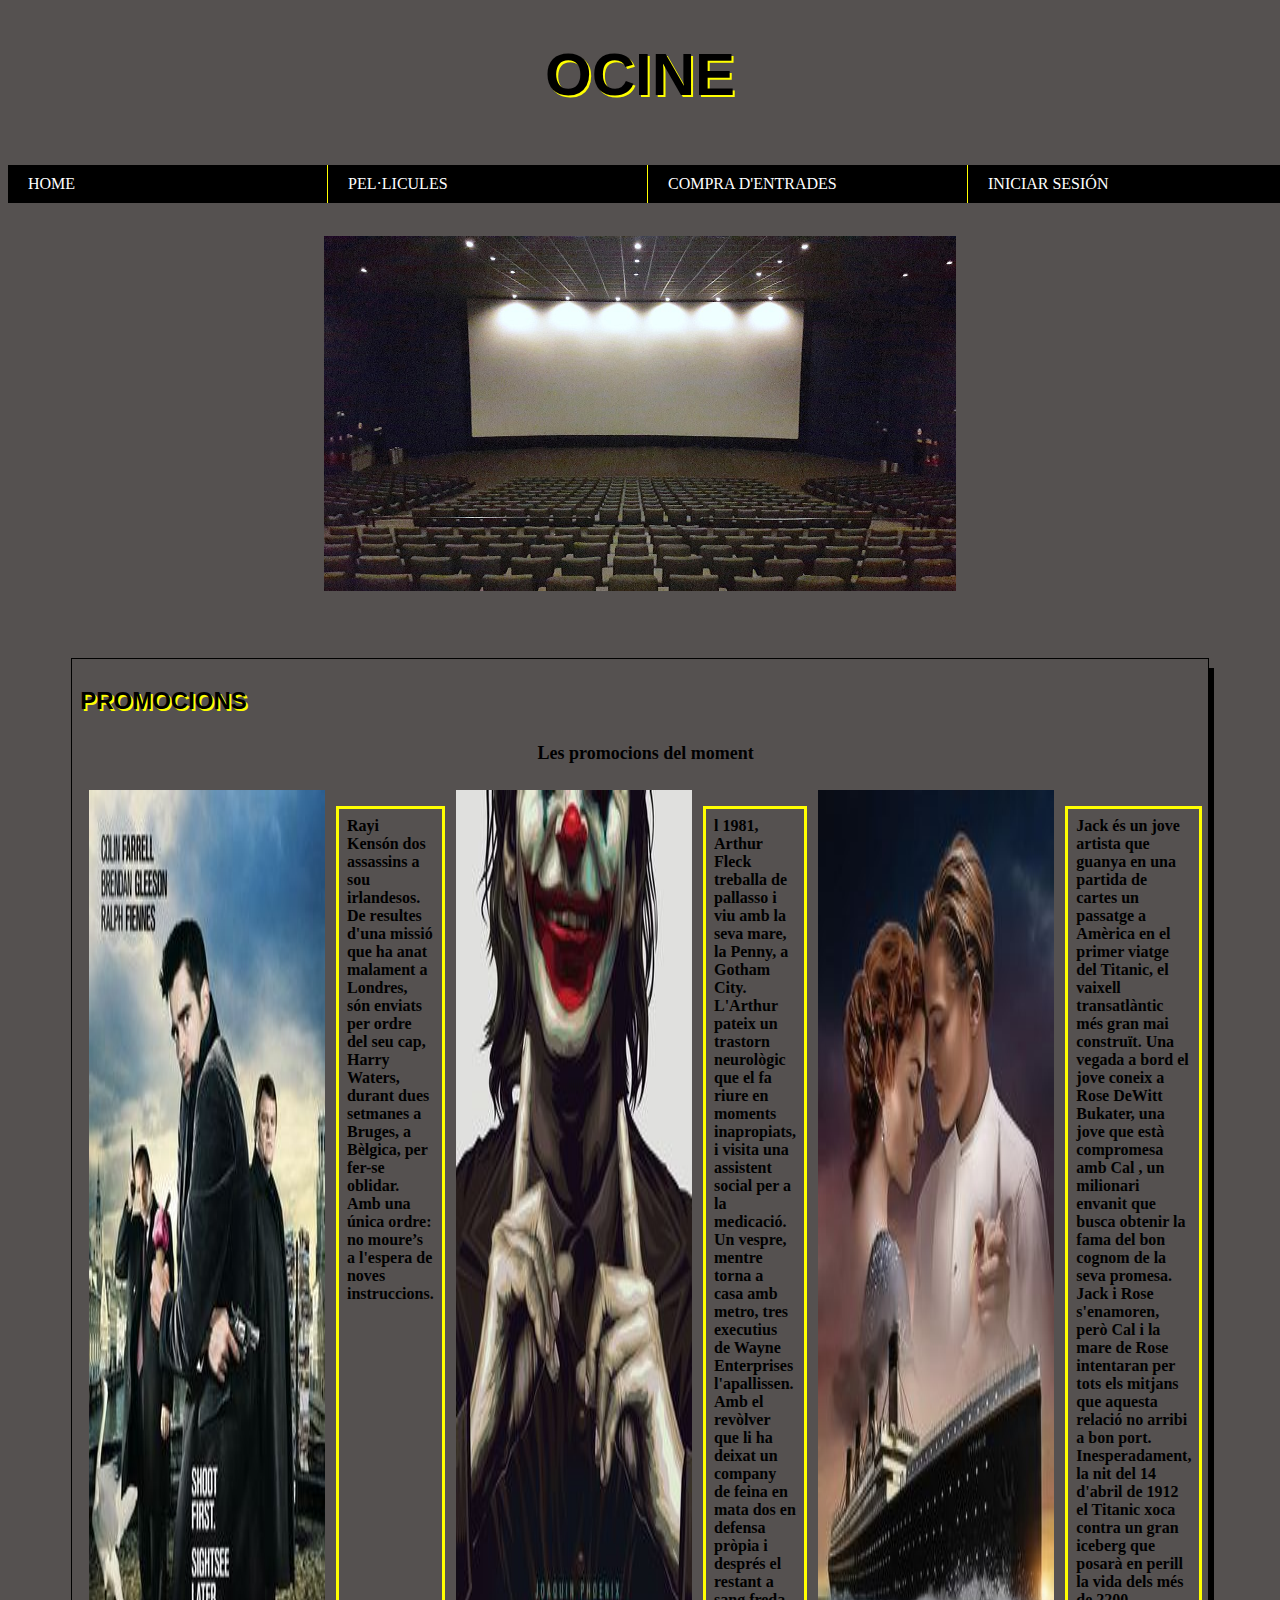
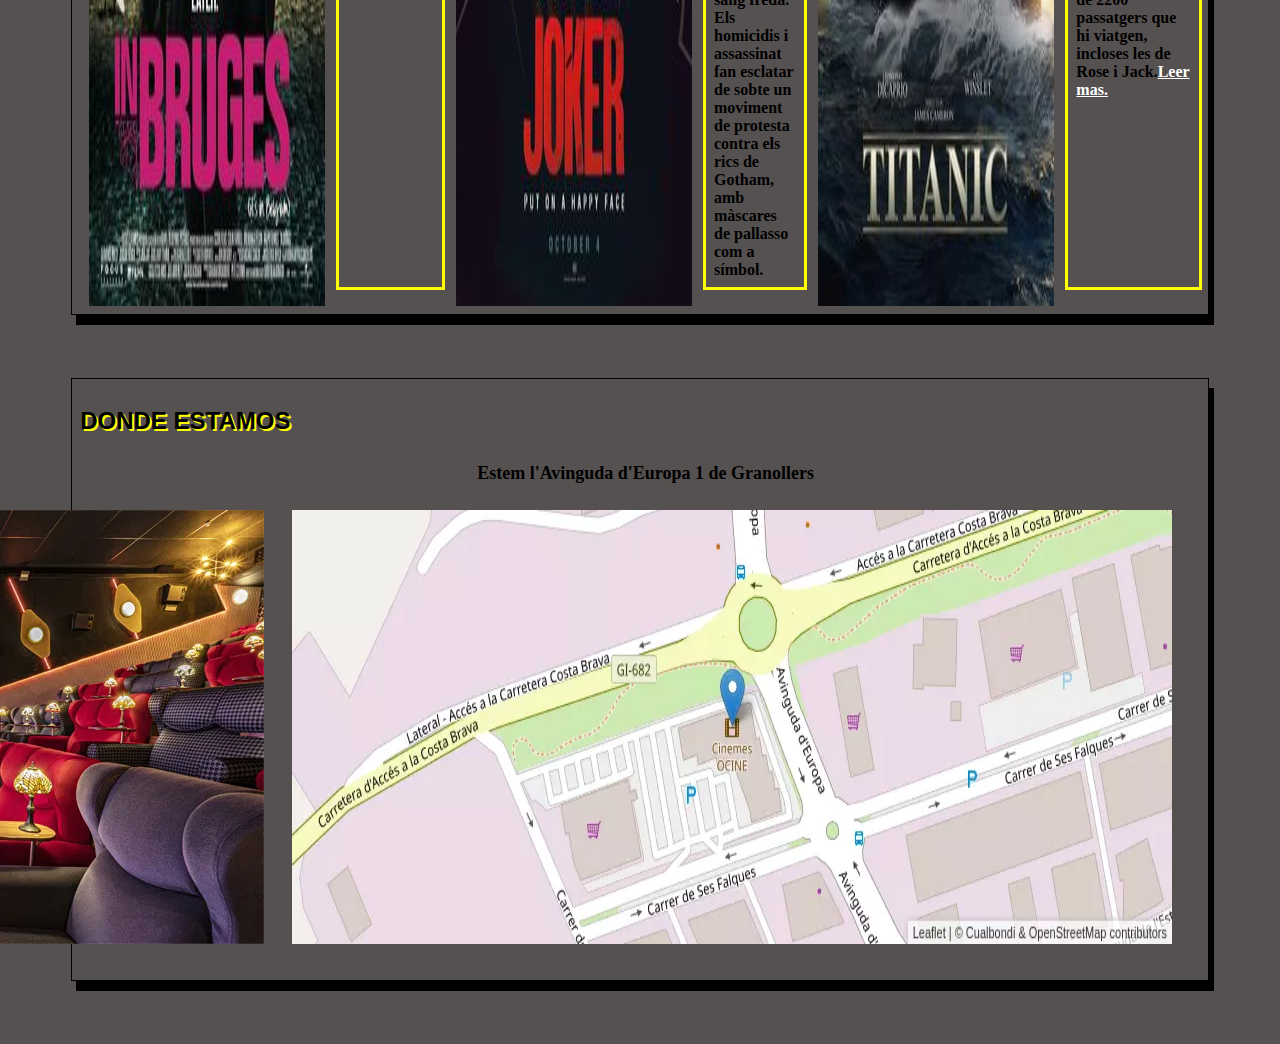
<file: index.html>
<!DOCTYPE html>
<html>

<head>
  <link rel="stylesheet" type="text/css" href="css/estils.css" />
  <h1>OCINE</h1>
  
</head>


<body>
  <header>
    <nav>
      <ul>
        <li>
          <a href="index.html">HOME</a>
        </li>
        <li>
          <a href="pelis.html">PEL·LICULES</a>
          <ul>
            <li>
              <a href="pelis.html#burges">Inbruges</a>
            </li>
            <li>
              <a href="pelis.html#joker">Joker</a>
            </li>
            <li>
              <a href="pelis.html#tita">Titanic</a>
            </li>
            <li>
              <a href="pelis.html#jolisse">Polisse</a>
            <li>
              <a href="pelis.html#dashir">Manhattan da shir</a>
            </li>
            <li>
              <a href="pelis.html#percy">Percy Jackson</a>
            </li>
            </li>
          </ul>
        </li>
        <li>
          <a href="comprar.html">COMPRA D'ENTRADES</a>
          
        </li>
        <li>
          <a href="iniciarsesion.html">INICIAR SESIÓN</a>
        </li>
      </ul>
    </nav>
  </header>
  <main>

  <img class="imatgeprincipal" src="imagenes/cine_fotoprincipal.jpg" alt="cinefoto" width="50%" height="auto">
  <article>
   
    <section >
        <h2>PROMOCIONS</h2>
        <p class="textcentrat">Les promocions del moment </p>
        <div class="pelis"> 
        <img src="imagenes/inbruges.jpg" alt="plei1" >
        <p>Rayi Kensón dos assassins a sou irlandesos. 
          De resultes d'una missió que ha anat malament a Londres, són enviats per ordre del seu 
          cap, Harry Waters, durant dues setmanes a Bruges, a Bèlgica, per fer-se oblidar. 
          Amb una única ordre: no moure’s a l'espera de noves instruccions.</p>
          
          
        <img src="imagenes/joker.jpg" alt="plei2" >
        <p>l 1981, Arthur Fleck treballa de pallasso i viu amb la seva mare, la Penny, a Gotham City. 
          L'Arthur pateix un trastorn neurològic que el fa riure en moments inapropiats, i visita una assistent 
          social per a la medicació. Un vespre, mentre torna a casa amb metro, tres executius de Wayne Enterprises 
          l'apallissen. Amb el revòlver que li ha deixat un company de feina en mata dos en defensa pròpia i després 
          el restant a sang freda. Els homicidis i assassinat fan esclatar de sobte un moviment de protesta contra els
           rics de Gotham, 
          amb màscares de pallasso com a símbol.</li></p>
         
        <img src="imagenes/titanic.jpg" alt="plei3" >
        <p>Jack és un jove artista que guanya en 
          una partida de cartes un passatge a Amèrica en el primer viatge del Titanic, el 
          vaixell transatlàntic més gran mai construït. Una vegada a bord el jove coneix a 
          Rose DeWitt Bukater, una jove que està compromesa amb 
          Cal , un milionari envanit que busca obtenir la fama del bon cognom de 
          la seva promesa. Jack i Rose s'enamoren, però Cal i la mare de Rose intentaran per 
          tots els mitjans que aquesta relació no arribi a bon port. Inesperadament, la nit 
          del 14 d'abril de 1912 el Titanic xoca contra un gran iceberg que posarà en perill la 
          vida dels més de 2200 passatgers que hi viatgen, incloses les de Rose i Jack.<a href="">Leer mas.</a></p>
      </div>
    </section>

    <section>
        <h2>DONDE ESTAMOS</h2>
        <p class="textcentrat">Estem l'Avinguda d'Europa 1 de Granollers</p>
      <div class="mapa">
        <img src="imagenes/ocine.jpg" alt="mapa" >
        <img src="imagenes/mapa.jpg" alt="mapa" >
      </div>

    </section>

</article>

</main>

</body>

</html>
</file>
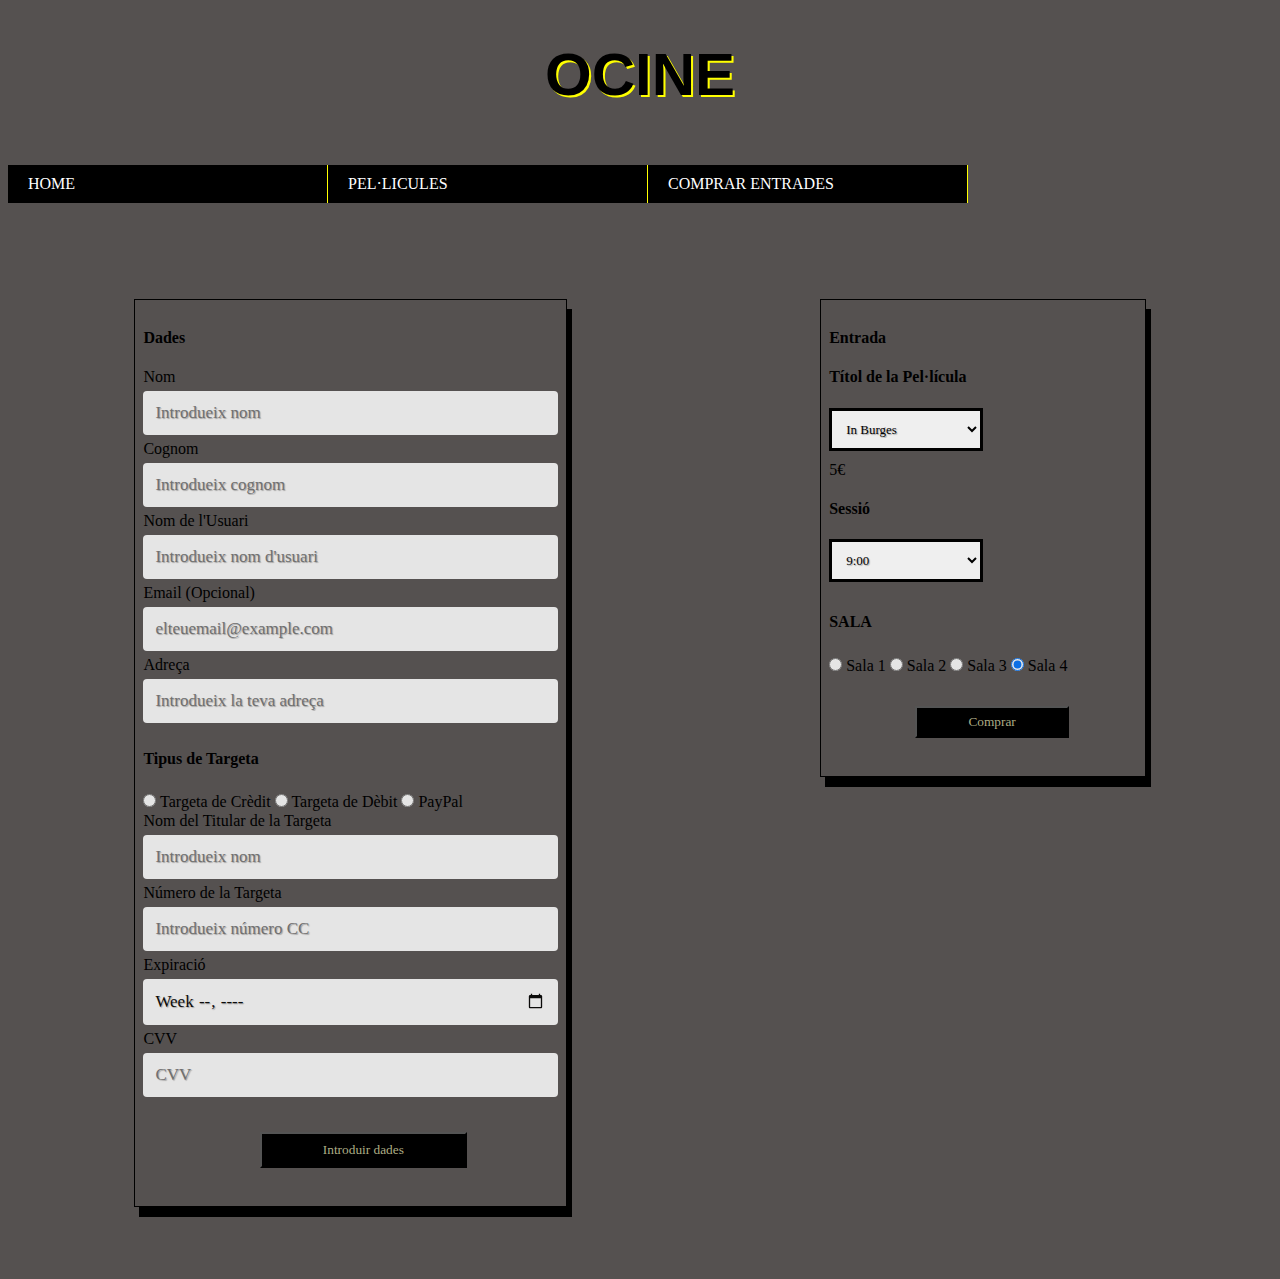
<file: comprar.html>
<!DOCTYPE html>
<html>

<head>
  <link rel="stylesheet" type="text/css" href="css/estils.css" />
  <h1>OCINE</h1>
  
</head>


<body>
  <header>
    <nav>
      <ul>
        <li>
          <a href="index.html">HOME</a>
        </li>
        <li>
          <a href="pelis.html">PEL·LICULES</a>
          <ul>
            <li>
              <a href="pelis.html#burges">Inbruges</a>
            </li>
            <li>
              <a href="pelis.html#joker">Joker</a>
            </li>
            <li>
              <a href="pelis.html#tita">Titanic</a>
            </li>
            <li>
              <a href="pelis.html#jolisse">Jolisse</a>
            <li>
              <a href="pelis.html#dashir">Manhattan da shir</a>
            </li>
            <li>
              <a href="pelis.html#percy">Percy Jackson</a>
            </li>
            </li>
          </ul>
        </li>
        <li>
          <a href="comprar.html">COMPRAR ENTRADES</a>
    
    </nav>
  </header>

  <main class="disposicionentrada">
    <section class="entradas">
        <h4>Dades</h4>
        <div>
            <label for="firstName">Nom</label>
            <input type="text" class="form-control" id="firstName" placeholder="Introdueix nom" value="" required>
        </div>
        <div>
            <label>Cognom</label>
            <input type="text" class="form-control" id="lastName" placeholder="Introdueix cognom" value="" required>
        </div>
        <div>
            <label for="username">Nom de l'Usuari</label>
            <input type="text" class="form-control" id="username" placeholder="Introdueix nom d'usuari" required>
        </div>
        <div>
            <label for="email">Email <span class="text-muted">(Opcional)</span></label>
            <input type="email" class="form-control" id="email" placeholder="elteuemail@example.com">
        </div>
        <div>
            <label for="address">Adreça</label>
            <input type="text" class="form-control" id="address" placeholder="Introdueix la teva adreça" required>
        </div>


        <div>
            <h4>Tipus de Targeta</h4>
            <input id="credit" name="paymentMethod" type="radio" class="botonentrada" checked required>
            <label for="credit">Targeta de Crèdit</label>
            <input id="debit" name="paymentMethod" type="radio" class="botonentrada" required>
            <label for="debit">Targeta de Dèbit</label>
            <input id="paypal" name="paymentMethod" type="radio" class="botonentrada" required>
            <label class="custom-control-label" for="paypal">PayPal</label>
        </div>
        <div>
            <label>Nom del Titular de la Targeta</label>
            <input type="text" id="cc-name" placeholder="Introdueix nom" required>

            <label for="cc-number">Número de la Targeta</label>
            <input type="tel" class="form-control" id="cc-number" placeholder="Introdueix número CC" required>

            <label for="cc-expiration">Expiració</label>
            <input type="week" placeholder="Expiració" required>

            <label for="cc-cvv">CVV</label>
            <input type="number" placeholder="CVV" required>

        </div>

        <button class="comprarboton" type="submit">Introduir dades</button>
    </section>
    <section class="comprar">
        <div>
            <h4>Entrada</h4>

        </div>
        <div>
            <h4>Títol de la Pel·lícula</h6>
                <select class="desplegablecomprar" id="country" required>
                    <option>In Burges</option>
                    <option>Joker</option>
                    <option>Titanic</option>
                    <option>Polisse</option>
                    <option>Manhattan da shir</option>
                    <option>El padrino: Parte II</option>
                    <option>Cadena perpetua</option>
                    <option>Forrest Gump</option>
                </select>
        </div>
        <span>5€</span>
        <div>
            <h4>Sessió</h4>
            <select class="desplegablecomprar" id="country" required>
                <option>9:00</option>
                <option>11:00</option>
                <option>13:00</option>
                <option>16:00</option>
                <option>18:00</option>
                <option>20:00</option>
                <option>22:00</option>
                <option>24:00</option>
            </select>
            <h4>SALA</h4>
            <input id="credit" name="paymentMethod" type="radio" class="botonentrada" checked required>
            <label for="credit">Sala 1</label>
            <input id="debit" name="paymentMethod" type="radio" class="botonentrada" required>
            <label for="debit">Sala 2</label>
            <input id="credit" name="paymentMethod" type="radio" class="botonentrada" checked required>
            <label for="credit">Sala 3</label>
            <input id="credit" name="paymentMethod" type="radio" class="botonentrada" checked required>
            <label for="credit">Sala 4</label>
            
        </div>
        <button class="comprarboton" type="submit">Comprar</button>
    </section>
</main>

</body>

</html>
</file>
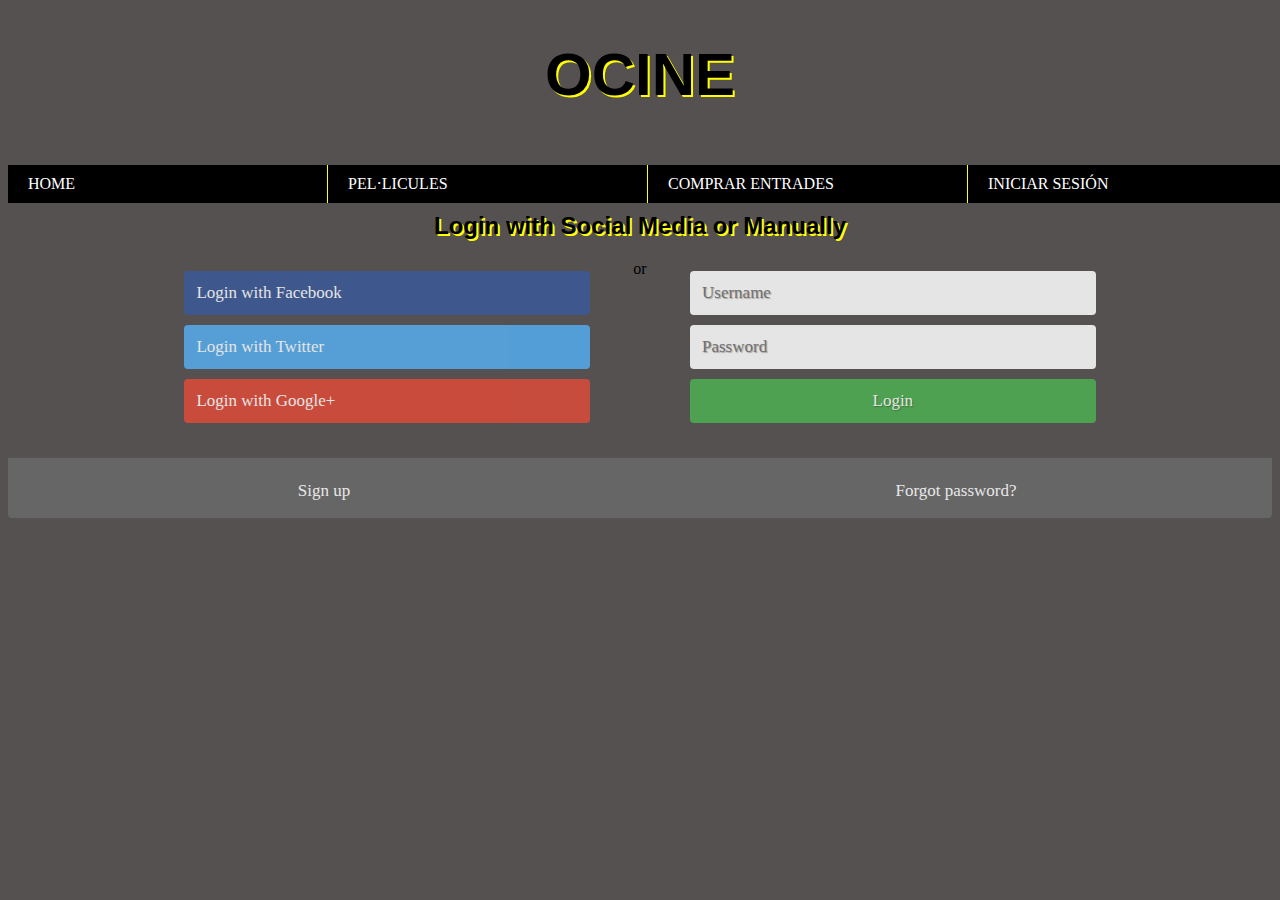
<file: iniciarsesion.html>
<!DOCTYPE html>
<html>

<head>
<link rel="stylesheet" type="text/css" href="css/estils.css" />
<h1>OCINE</h1>
    
</head>
<body>
  <header>
    <nav>
      <ul>
        <li>
          <a href="index.html">HOME</a>
        </li>
        <li>
          <a href="pelis.html">PEL·LICULES</a>
          <ul>
            <li>
              <a href="pelis.html#burges">Inbruges</a>
            </li>
            <li>
              <a href="pelis.html#joker">Joker</a>
            </li>
            <li>
              <a href="pelis.html#tita">Titanic</a>
            </li>
            <li>
              <a href="pelis.html#jolisse">Jolisse</a>
            <li>
              <a href="pelis.html#dashir">Manhattan da shir</a>
            </li>
            <li>
              <a href="pelis.html#percy">Percy Jackson</a>
            </li>
            </li>
          </ul>
        </li>
        <li>
          <a href="comprar.html">COMPRAR ENTRADES</a>
          
        </li>
        <li>
          <a href="iniciarsesion.html">INICIAR SESIÓN</a>
        </li>
      </ul>
    </nav>
  </header>

<div class="container">
    <form action="/action_page.php">
      <div class="row">
        <h2 style="text-align:center">Login with Social Media or Manually</h2>
        <div class="vl">
          <span class="vl-innertext">or</span>
        </div>
  
        <div class="col">
          <a href="#" class="fb btn">
            <i class="fa fa-facebook fa-fw"></i> Login with Facebook
          </a>
          <a href="#" class="twitter btn">
            <i class="fa fa-twitter fa-fw"></i> Login with Twitter
          </a>
          <a href="#" class="google btn">
            <i class="fa fa-google fa-fw"></i> Login with Google+
          </a>
        </div>
  
        <div class="col">
          <div class="hide-md-lg">
            <p>Or sign in manually:</p>
          </div>
  
          <input type="text" name="username" placeholder="Username" required>
          <input type="password" name="password" placeholder="Password" required>
          <input type="submit" value="Login">
        </div>
  
      </div>
    </form>
  </div>
  
  <div class="bottom-container">
    <div class="row">
      <div class="col">
        <a href="#" style="color:white" class="btn">Sign up</a>
      </div>
      <div class="col">
        <a href="#" style="color:white" class="btn">Forgot password?</a>
      </div>
    </div>
  </div> 
  
</body>









</html>
</file>
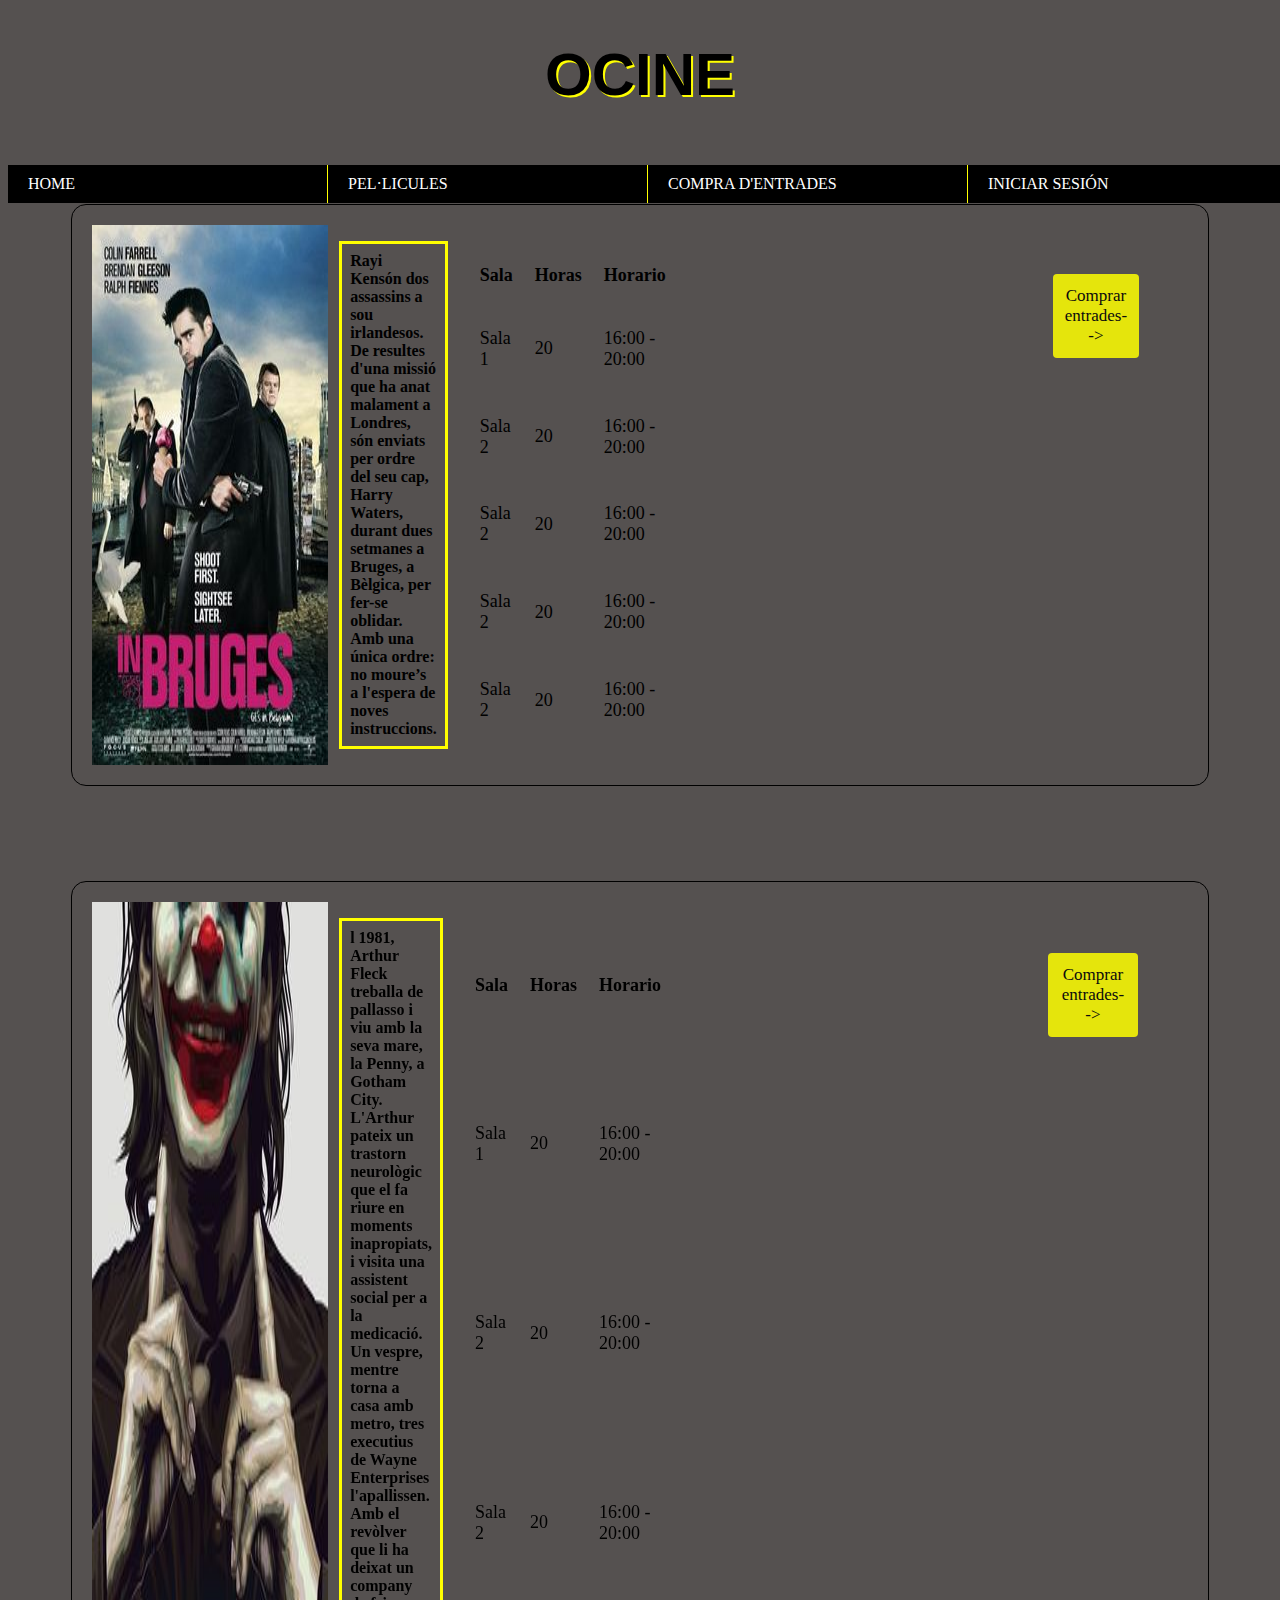
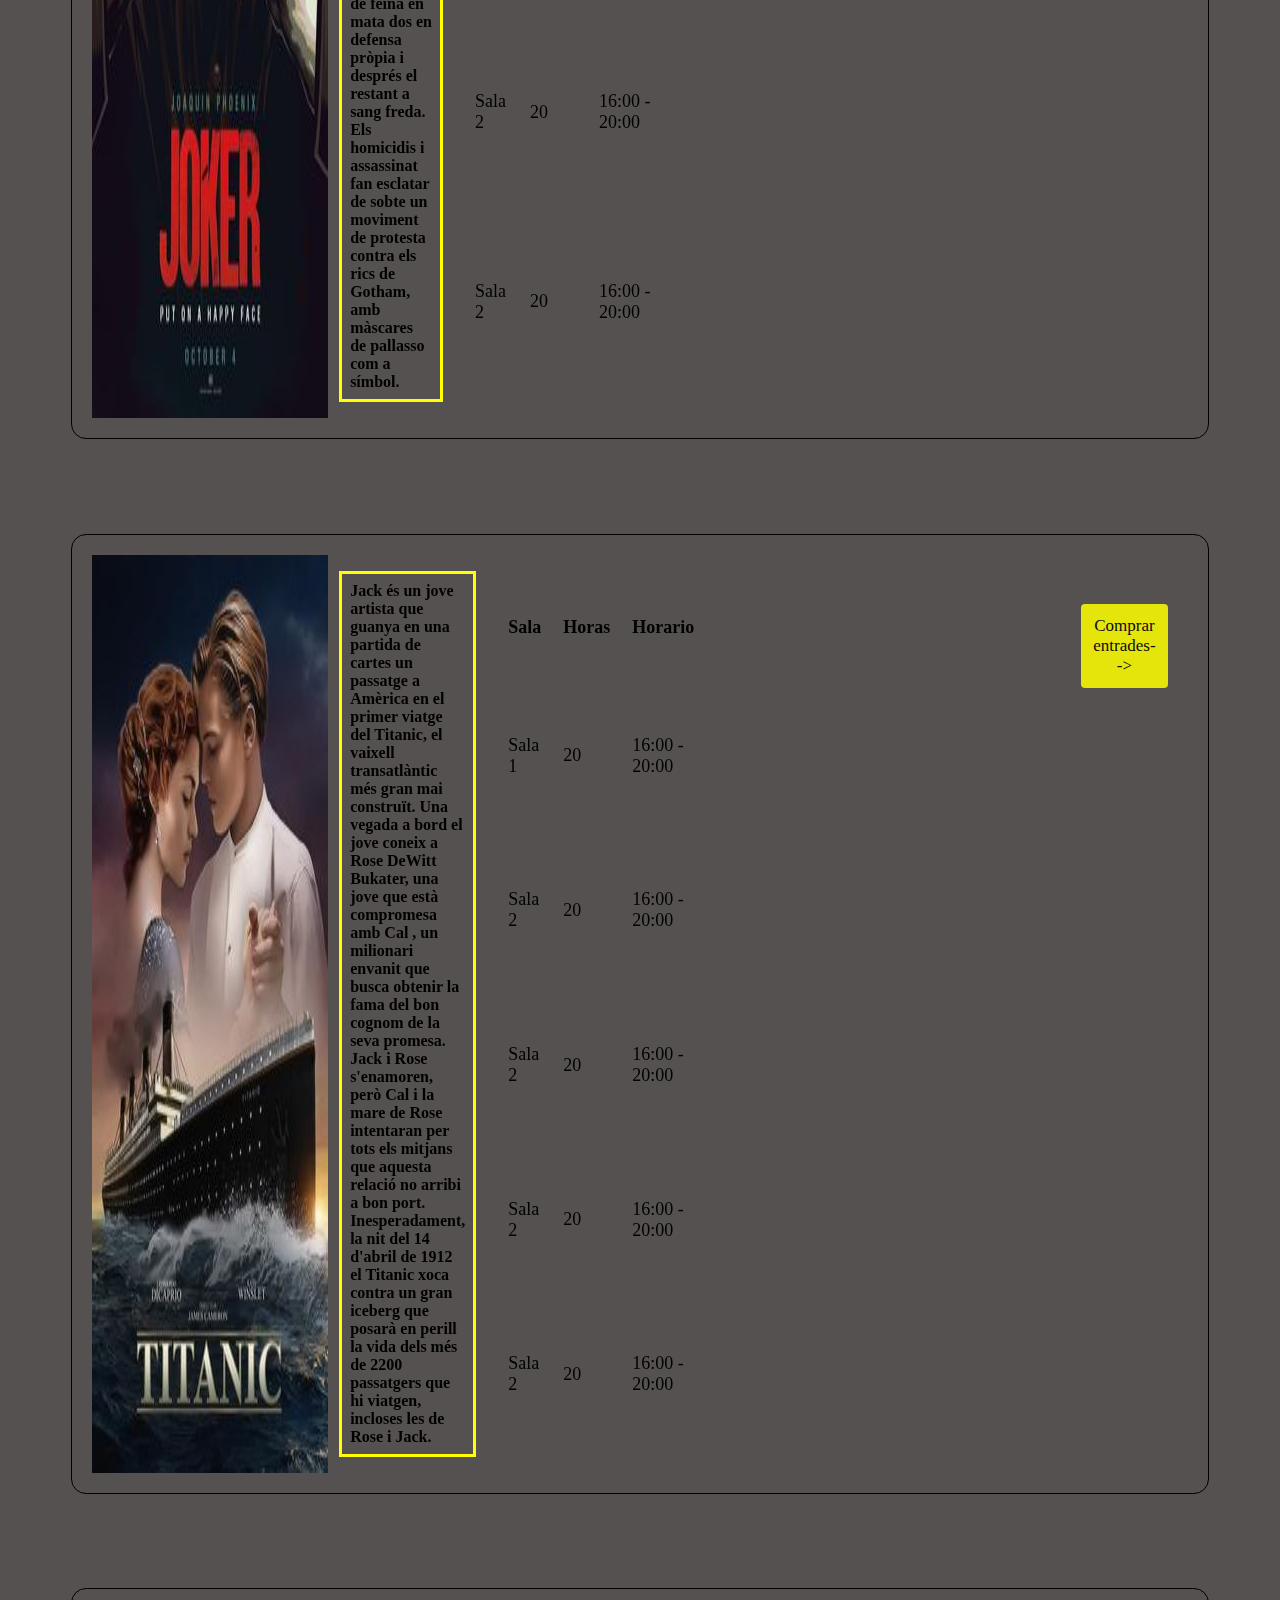
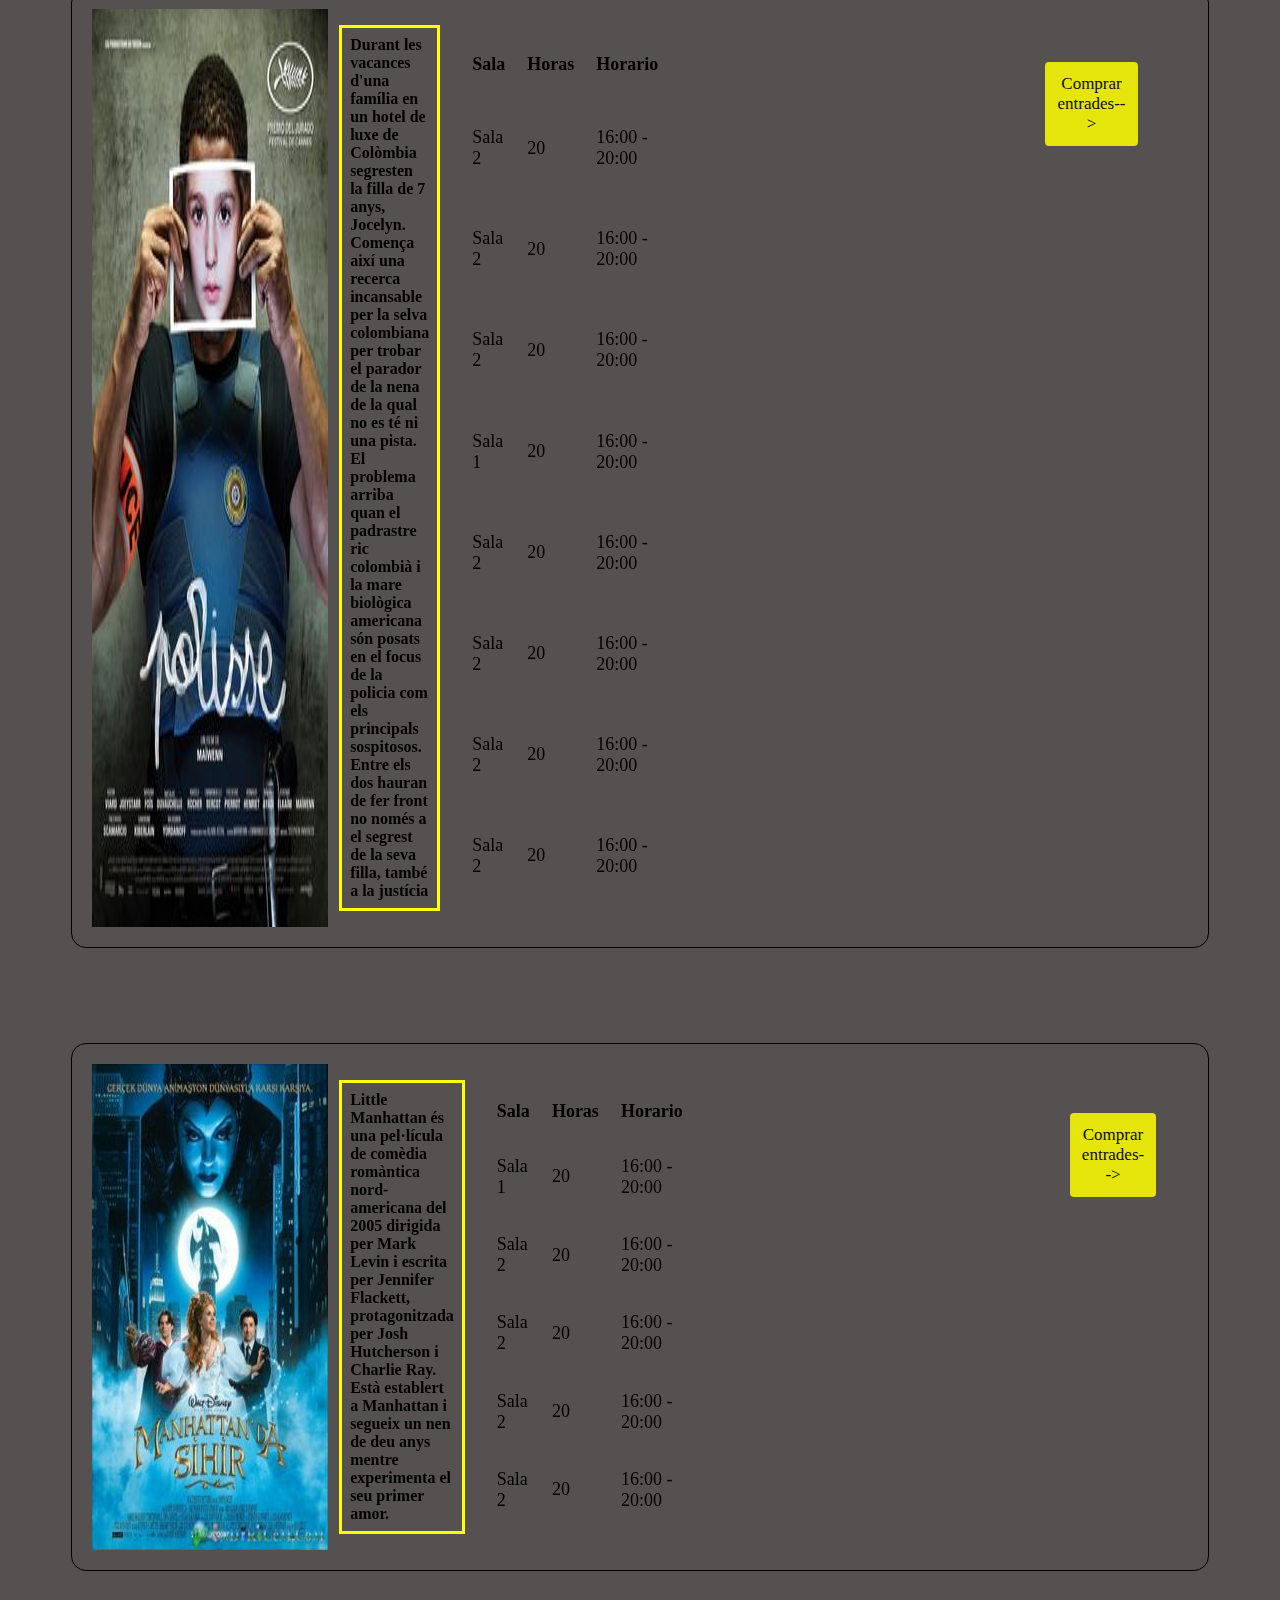
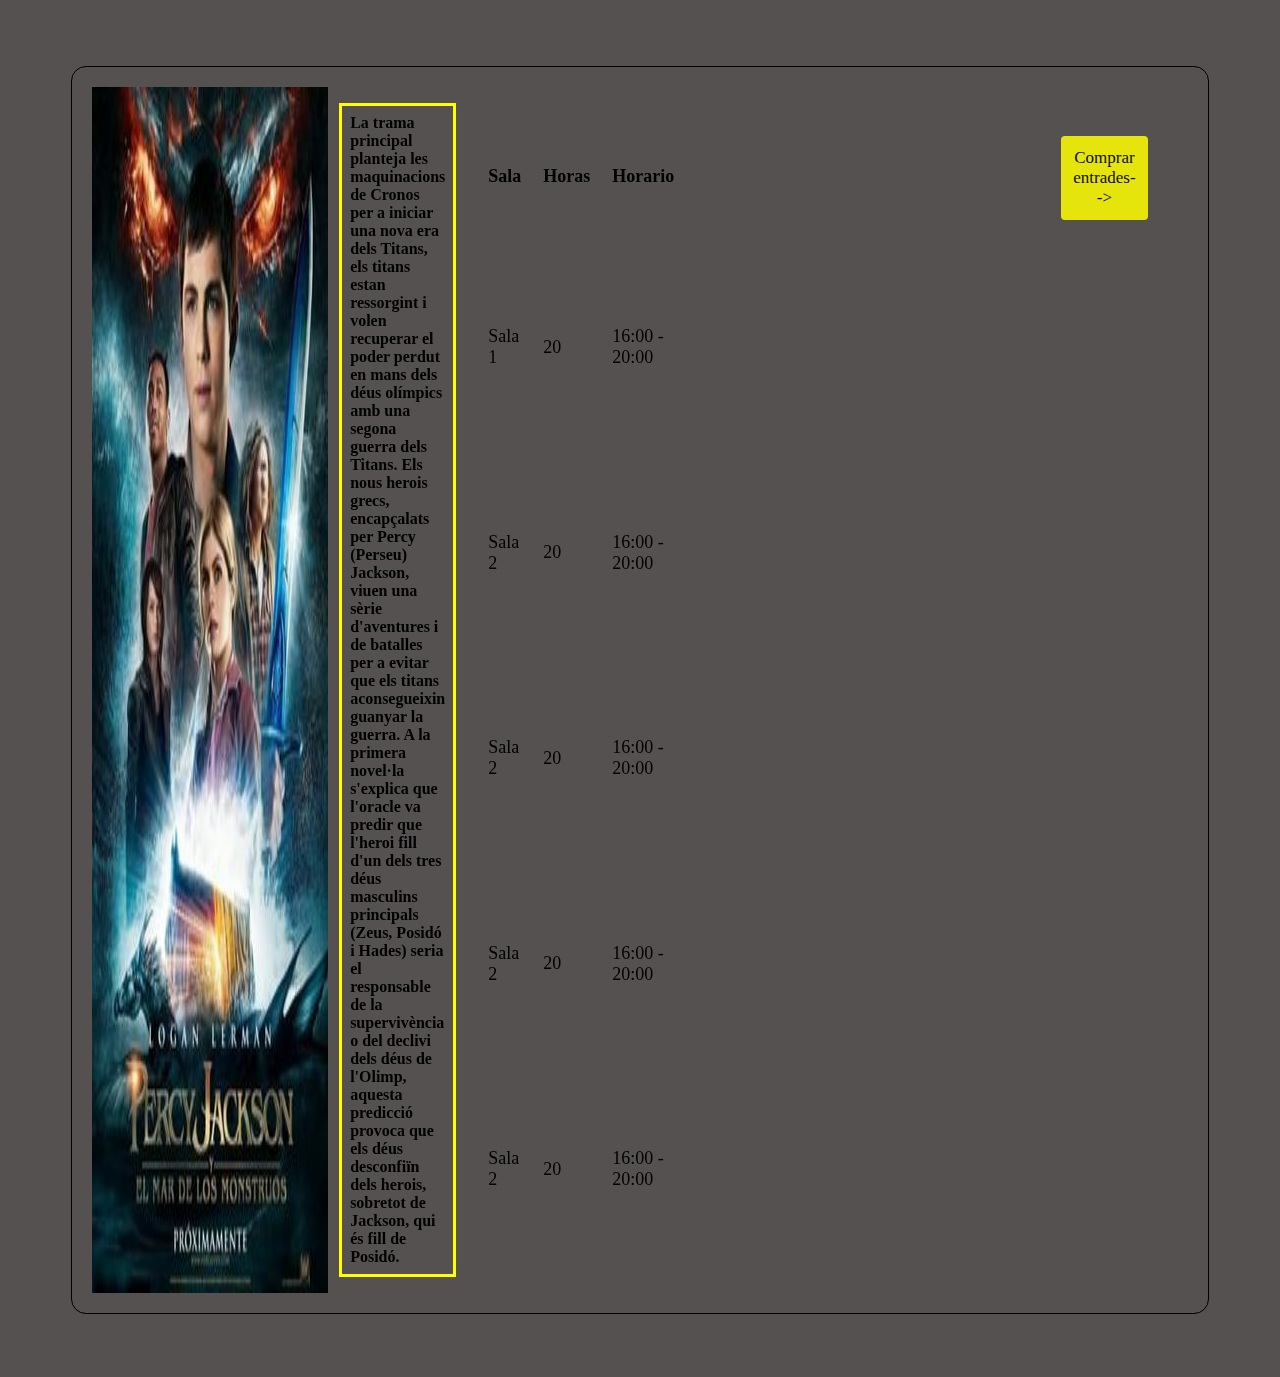
<file: pelis.html>
<!DOCTYPE html>
<html>

<head>
<link rel="stylesheet" type="text/css" href="css/estils.css" />
<h1>OCINE</h1>
    
</head>
<body>
    <header>
    <nav>
      <ul>
        <li>
          <a href="index.html">HOME</a>
        </li>
        <li>
          <a href="pelis.html">PEL·LICULES</a>
          <ul>
            <li>
              <a href="pelis.html#burges">Inbruges</a>
            </li>
            <li>
              <a href="pelis.html#joker">Joker</a>
            </li>
            <li>
              <a href="pelis.html#tita">Titanic</a>
            </li>
            <li>
              <a href="pelis.html#jolisse">Jolisse</a>
            <li>
              <a href="pelis.html#dashir">Manhattan da shir</a>
            </li>
            <li>
              <a href="pelis.html#percy">Percy Jackson</a>
            </li>
            </li>
          </ul>
        </li>
        <li>
          <a href="comprar.html">COMPRA D'ENTRADES</a>
          
        </li>
        <li>
          <a href="iniciarsesion.html">INICIAR SESIÓN</a>
        </li>
      </ul>
    </nav>
  </header>

  <section class="sectionsPeli" id="burges">
    <img src="imagenes/inbruges.jpg" alt="plei1" >
    <p class="width" >Rayi Kensón dos assassins a sou irlandesos. 
      De resultes d'una missió que ha anat malament a Londres, són enviats per ordre del seu 
      cap, Harry Waters, durant dues setmanes a Bruges, a Bèlgica, per fer-se oblidar. 
      Amb una única ordre: no moure’s a l'espera de noves instruccions.</p>
      <table>
        <tr>
          <td><strong>Sala</strong></td>
          <td><strong>Horas</strong></td>
          <td><strong>Horario</strong></td>
        </tr>
        
        <tr>
          <td>Sala 1</td>
          <td>20</td>
          <td>16:00 - 20:00</td>
        </tr>
        
        <tr>
          <td>Sala 2</td>
          <td>20</td>
          <td>16:00 - 20:00</td>
        </tr>
        <tr>
          <td>Sala 2</td>
          <td>20</td>
          <td>16:00 - 20:00</td>
        </tr>
        <tr>
          <td>Sala 2</td>
          <td>20</td>
          <td>16:00 - 20:00</td>
        </tr>
        <tr>
          <td>Sala 2</td>
          <td>20</td>
          <td>16:00 - 20:00</td>
        </tr>
        
        </table>
        <iframe width="560" height="315" src="https://www.youtube.com/embed/SiBwCpT4P6s" frameborder="0" allow="accelerometer; autoplay; clipboard-write; encrypted-media; gyroscope; picture-in-picture" allowfullscreen></iframe>
        <div class="col">
          <a href="#" class="peliButon  btn">
            <i class="fa fa-facebook fa-fw"></i> Comprar entrades-->
          </a>
          
        </div>
  </section>
  <section class="sectionsPeli" id="joker">
    <img src="imagenes/joker.jpg" alt="plei2" >
    <p class="width">l 1981, Arthur Fleck treballa de pallasso i viu amb la seva mare, la Penny, a Gotham City. 
      L'Arthur pateix un trastorn neurològic que el fa riure en moments inapropiats, i visita una assistent 
      social per a la medicació. Un vespre, mentre torna a casa amb metro, tres executius de Wayne Enterprises 
      l'apallissen. Amb el revòlver que li ha deixat un company de feina en mata dos en defensa pròpia i després 
      el restant a sang freda. Els homicidis i assassinat fan esclatar de sobte un moviment de protesta contra els
       rics de Gotham, 
      amb màscares de pallasso com a símbol.</p>
      <table>
        <tr>
          <td><strong>Sala</strong></td>
          <td><strong>Horas</strong></td>
          <td><strong>Horario</strong></td>
        </tr>
        
        <tr>
          <td>Sala 1</td>
          <td>20</td>
          <td>16:00 - 20:00</td>
        </tr>
        
        <tr>
          <td>Sala 2</td>
          <td>20</td>
          <td>16:00 - 20:00</td>
        </tr>

        <tr>
          <td>Sala 2</td>
          <td>20</td>
          <td>16:00 - 20:00</td>
        </tr>
        <tr>
          <td>Sala 2</td>
          <td>20</td>
          <td>16:00 - 20:00</td>
        </tr>
        <tr>
          <td>Sala 2</td>
          <td>20</td>
          <td>16:00 - 20:00</td>
        </tr>
        
        </table>
        <iframe width="560" height="315" src="https://www.youtube.com/embed/zAGVQLHvwOY" frameborder="0" allow="accelerometer; autoplay; clipboard-write; encrypted-media; gyroscope; picture-in-picture" allowfullscreen></iframe>
        <div class="col">
          <a href="#" class="peliButon  btn">
            <i class="fa fa-facebook fa-fw"></i> Comprar entrades-->
          </a>
  </section>
  <section class="sectionsPeli" id="tita">
    <img src="imagenes/titanic.jpg" alt="plei3" >
    <p class="width" >Jack és un jove artista que guanya en 
      una partida de cartes un passatge a Amèrica en el primer viatge del Titanic, el 
      vaixell transatlàntic més gran mai construït. Una vegada a bord el jove coneix a 
      Rose DeWitt Bukater, una jove que està compromesa amb 
      Cal , un milionari envanit que busca obtenir la fama del bon cognom de 
      la seva promesa. Jack i Rose s'enamoren, però Cal i la mare de Rose intentaran per 
      tots els mitjans que aquesta relació no arribi a bon port. Inesperadament, la nit 
      del 14 d'abril de 1912 el Titanic xoca contra un gran iceberg que posarà en perill la 
      vida dels més de 2200 passatgers que hi viatgen, incloses les de Rose i Jack.</p>
      <table>
        <tr>
          <td><strong>Sala</strong></td>
          <td><strong>Horas</strong></td>
          <td><strong>Horario</strong></td>
        </tr>
        
        <tr>
          <td>Sala 1</td>
          <td>20</td>
          <td>16:00 - 20:00</td>
        </tr>
        
        <tr>
          <td>Sala 2</td>
          <td>20</td>
          <td>16:00 - 20:00</td>
        </tr>

        <tr>
          <td>Sala 2</td>
          <td>20</td>
          <td>16:00 - 20:00</td>
        </tr>
        <tr>
          <td>Sala 2</td>
          <td>20</td>
          <td>16:00 - 20:00</td>
        </tr>
        <tr>
          <td>Sala 2</td>
          <td>20</td>
          <td>16:00 - 20:00</td>
        </tr>
        
        </table>
        <iframe width="560" height="315" src="https://www.youtube.com/embed/ZQ6klONCq4s" frameborder="0" allow="accelerometer; autoplay; clipboard-write; encrypted-media; gyroscope; picture-in-picture" allowfullscreen></iframe>
        <div class="col">
          <a href="#" class="peliButon  btn">
            <i class="fa fa-facebook fa-fw"></i> Comprar entrades-->
          </a>
  
</section>
<section class="sectionsPeli" id="jolisse">
  <img src="imagenes/joseline.jpg" alt="plei3" >
  <p class="width">Durant les vacances d'una família en un hotel de luxe de Colòmbia segresten la filla de 7 anys, Jocelyn. Comença així una recerca incansable per la selva colombiana per trobar el parador de la nena de la qual no es té ni una pista.

    El problema arriba quan el padrastre ric colombià i la mare biològica americana són posats en el focus de la policia com els principals sospitosos. Entre els dos hauran de fer front no només a el segrest de la seva filla, també a la justícia
    </p>
    <table>
      <tr>
        <td><strong>Sala</strong></td>
        <td><strong>Horas</strong></td>
        <td><strong>Horario</strong></td>
      </tr>

      <tr>
        <td>Sala 2</td>
        <td>20</td>
        <td>16:00 - 20:00</td>
      </tr>
      <tr>
        <td>Sala 2</td>
        <td>20</td>
        <td>16:00 - 20:00</td>
      </tr>
      <tr>
        <td>Sala 2</td>
        <td>20</td>
        <td>16:00 - 20:00</td>
      </tr>
      
      <tr>
        <td>Sala 1</td>
        <td>20</td>
        <td>16:00 - 20:00</td>
      </tr>
      
      <tr>
        <td>Sala 2</td>
        <td>20</td>
        <td>16:00 - 20:00</td>
      </tr>

      <tr>
        <td>Sala 2</td>
        <td>20</td>
        <td>16:00 - 20:00</td>
      </tr>
      <tr>
        <td>Sala 2</td>
        <td>20</td>
        <td>16:00 - 20:00</td>
      </tr>
      <tr>
        <td>Sala 2</td>
        <td>20</td>
        <td>16:00 - 20:00</td>
      </tr>
      
      </table>
      <iframe width="560" height="315" src="https://www.youtube.com/embed/rJ60lcoouvA" frameborder="0" allow="accelerometer; autoplay; clipboard-write; encrypted-media; gyroscope; picture-in-picture" allowfullscreen></iframe>
      <div class="col">
        <a href="#" class="peliButon  btn">
          <i class="fa fa-facebook fa-fw"></i> Comprar entrades-->
        </a>

</section>
  
<section class="sectionsPeli" id="dashir">
  <img src="imagenes/Manhatandashir.jpg" alt="plei3" >
  <p class="width">Little Manhattan és una pel·lícula de comèdia romàntica nord-americana del 2005 dirigida per Mark Levin i 
    escrita per Jennifer Flackett, protagonitzada per Josh Hutcherson i Charlie Ray. Està establert a Manhattan i segueix un nen de deu anys mentre experimenta el seu primer amor.
    </p>
    <table> 
      <tr>
        <td><strong>Sala</strong></td>
        <td><strong>Horas</strong></td>
        <td><strong>Horario</strong></td>
      </tr>
      
      <tr>
        <td>Sala 1</td>
        <td>20</td>
        <td>16:00 - 20:00</td>
      </tr>
      
      <tr>
        <td>Sala 2</td>
        <td>20</td>
        <td>16:00 - 20:00</td>
      </tr>

      <tr>
        <td>Sala 2</td>
        <td>20</td>
        <td>16:00 - 20:00</td>
      </tr>
      <tr>
        <td>Sala 2</td>
        <td>20</td>
        <td>16:00 - 20:00</td>
      </tr>
      <tr>
        <td>Sala 2</td>
        <td>20</td>
        <td>16:00 - 20:00</td>
      </tr>
      
      </table>
      <iframe width="560" height="315" src="https://www.youtube.com/embed/Lrz0qQ_KRfg" frameborder="0" allow="accelerometer; autoplay; clipboard-write; encrypted-media; gyroscope; picture-in-picture" allowfullscreen></iframe>
      <div class="col">
        <a href="#" class="peliButon  btn">
          <i class="fa fa-facebook fa-fw"></i> Comprar entrades-->
        </a>

</section>
<section class="sectionsPeli" id="percy">
  <img src="imagenes/Percy.jpg" alt="plei3" >
  <p class="width">La trama principal planteja les maquinacions de Cronos per a iniciar una nova era dels Titans, els titans estan ressorgint i volen recuperar el poder perdut en mans dels déus olímpics amb una segona guerra dels Titans. Els nous herois grecs, encapçalats per Percy (Perseu) Jackson, viuen una sèrie d'aventures i de batalles per a evitar que els titans aconsegueixin guanyar la guerra. 
    A la primera novel·la s'explica que l'oracle va predir que l'heroi fill d'un dels tres déus masculins principals (Zeus, Posidó i Hades) seria el responsable de la supervivència o del declivi dels déus de l'Olimp, aquesta predicció provoca que els déus desconfiïn dels herois, sobretot de Jackson, qui és fill de Posidó.
    </p>
    <table>
      <tr>
        <td><strong>Sala</strong></td>
        <td><strong>Horas</strong></td>
        <td><strong>Horario</strong></td>
      </tr>
      
      <tr>
        <td>Sala 1</td>
        <td>20</td>
        <td>16:00 - 20:00</td>
      </tr>
      
      <tr>
        <td>Sala 2</td>
        <td>20</td>
        <td>16:00 - 20:00</td>
      </tr>
      
      <tr>
        <td>Sala 2</td>
        <td>20</td>
        <td>16:00 - 20:00</td>
      </tr>
      <tr>
        <td>Sala 2</td>
        <td>20</td>
        <td>16:00 - 20:00</td>
      </tr>
      <tr>
        <td>Sala 2</td>
        <td>20</td>
        <td>16:00 - 20:00</td>
      </tr>
      </table>
      <iframe width="560" height="315" src="https://www.youtube.com/embed/w6aYjbpBm-E" frameborder="0" allow="accelerometer; autoplay; clipboard-write; encrypted-media; gyroscope; picture-in-picture" allowfullscreen></iframe>
      <div class="col">
        <a href="#" class="peliButon  btn">
          <i class="fa fa-facebook fa-fw"></i> Comprar entrades-->
        </a>

</section>




</html>
</file>
<file: css/estils.css>
* {
  font-family: calibri;
}

body {
    background-color: #555150;
 
}

h1 {
    font-family: Impact, Charcoal, sans-serif;
    text-shadow: 2px 2px yellow;
    font-size: 60px;
    text-align: center;
}

h2 {
  font-family: Impact, Charcoal, sans-serif;
  text-shadow: 2px 2px yellow;
}
nav ul {
	display:flex;
	list-style: none; 
	font-family: calibri;
	padding: 0;
    
}
nav{
    width:100%;
    position: absolute;
    z-index:2;
    
}
nav a {
	display: block;
	
	padding: 10px 20px;
	text-decoration: none;
	color: white;
	background-color: black;
    border-right: 1px solid yellow;
}

nav a:hover {
	background-color: #424949;
	color: yellow;
}	

nav ul li ul {
	display: none;
  opacity: 0.7;
    
}

nav ul li a:hover + ul, nav ul li ul:hover {
    display: block;
    width: 100% ;
  
}
li{
    width:25%;
    list-style-type: none;
}
nav ul li ul li{
    width: 100%;
}
p {
    text-align: right;
    font-family: calibri;
    font-size: medium;
}

.imatgeprincipal{
  margin-left:25%;
}
main{
  z-index:1;
  margin-top:10%;

}


.pelis {
  justify-content: center;
  display:flex;
  /* flex-wrap: wrap; */
}

.pelis img{
  margin-left:1%;
}
.mapa{
  justify-content: right;
  display:flex;

}
.mapa img{
 margin-right: 2.5%;
 margin-bottom: 2.5%;
}

section {
  margin: 5%;
  border: 1px solid;
  padding: 8px;
  box-shadow: 5px 10px;
}

.pelis{
  display:flex;
}

.textcentrat {
  text-align: center;
  font-size: large;
  border: none;
}

section p{
  font-weight: bold;
  text-align: left;
  margin-left: 1%;
  border: yellow solid 3px;
  padding: 8px;
  
}

section a{
  color: white;
}



.bd-placeholder-img {
  font-size: 1.125rem;
  text-anchor: middle;
  -webkit-user-select: none;
  -moz-user-select: none;
  -ms-user-select: none;
  user-select: none;
  }
  
  @media (min-width: 768px) {
  .bd-placeholder-img-lg {
  font-size: 3.5rem;
  }
  }
  
  input{
    width: 30%;
  }
  
  .entradas{
    margin-top: 5%;
    margin-left: 10%;
    margin-right: 10%;
    width: 40%;
  }
  .botonentrada{
    width: auto;
  }
  
  
  
  .desplegableentrada,input { 
    width: 50%; 
      margin-bottom: 10px; 
    border: none;
    margin-left: 45%;
      outline: none;
      padding: 10px;
      font-size: 13px;
      color: black;
      text-shadow: 1px 1px 1px rgba(0,0,0,0.3);
      border: solid black;
      -webkit-transition: box-shadow .5s ease;
      -moz-transition: box-shadow .5s ease;
      -o-transition: box-shadow .5s ease;
      -ms-transition: box-shadow .5s ease;
      transition: box-shadow .5s ease;
  }
  
  .disposicionentrada{
    display: flex;
  }
  
  .comprar{
    margin-top: 5%;
    margin-left: 10%;
    margin-right: 10%;
    width: 30%;
    height:40%;
  }
  
  .desplegablecomprar{
    width: 50%; 
      margin-bottom: 10px; 
    border: none;
      outline: none;
      padding: 10px;
      font-size: 13px;
      color: black;
      text-shadow: 1px 1px 1px rgba(0,0,0,0.3);
      border: solid black;
      -webkit-transition: box-shadow .5s ease;
      -moz-transition: box-shadow .5s ease;
      -o-transition: box-shadow .5s ease;
      -ms-transition: box-shadow .5s ease;
      transition: box-shadow .5s ease;
  }
  
  .comprarboton{
    width: 50%;
    color: #adad85;
    background-color: black;
    padding: 2%;
    margin-top: 30px;
    margin-left: 28%;
    margin-bottom: 30px;
  
  
  }

 
 
  

/* Pelis */

.sectionsPeli{
margin-top: 7.5%;
display: flex;
border-radius: 15px;
box-shadow: none;
padding: 20px;

}
.width {
  width: 30%;
}
table {
  padding: 20px;
  padding-right: 25px;;
  font-family: calibri;
  font-size: large;
  width: 20%;
  justify-content: center;
}
table tr {
  padding: 10px;
  
}
table td {
  padding: 10px;
  
}




/* Iniciar sesion */

* {box-sizing: border-box}


.container {
  position: relative;
  border-radius: 5px;
  background-color: #555150;
  padding: 20px 0 30px 0;
  font-family: calibri;
  margin-right: 10%;
  margin-left: 10%;
  margin-top: 5%;
  
  
}


input,
.btn {
  width: 100%;
  padding: 12px;
  border: none;
  border-radius: 4px;
  margin: 5px 0;
  opacity: 0.85;
  display: inline-block;
  font-size: 17px;
  line-height: 20px;
  text-decoration: none; 
}

input:hover,
.btn:hover {
  opacity: 1;
}


.fb {
  background-color: #3B5998;
  color: white;
}

.peliButon {
  background-color: yellow;
  color: black;
  font-family: calibri;
  margin-top: 50%;
  text-align: center;
}

.twitter {
  background-color: #55ACEE;
  color: white;
}

.google {
  background-color: #dd4b39;
  color: white;
}


input[type=submit] {
  background-color: #4CAF50;
  color: white;
  cursor: pointer;
}

input[type=submit]:hover {
  background-color: #45a049;
}


.col {
  float: left;
  width: 50%;
  margin: auto;
  padding: 0 50px;
  margin-top: 6px;
}

.row:after {
  content: "";
  display: table;
  clear: both;
}


.vl {
  position: absolute;
  left: 50%;
  transform: translate(-50%);
  
  height: 175px;
}

.inner {
  position: absolute;
  top: 50%;
  transform: translate(-50%, -50%);
  background-color: #f1f1f1;
  border: 1px solid #ccc;
  border-radius: 50%;
  padding: 8px 10px;
}


.hide-md-lg {
  display: none;
}


.bottom-container {
  text-align: center;
  background-color: #666;
  border-radius: 0px 0px 4px 4px;
}



@media screen and (max-width: 650px) {
  .col {
    width: 100%;
    margin-top: 0;
  }
 
  .vl {
    display: none;
  }
 
  .hide-md-lg {
    display: block;
    text-align: center;
  }
}
</file>
